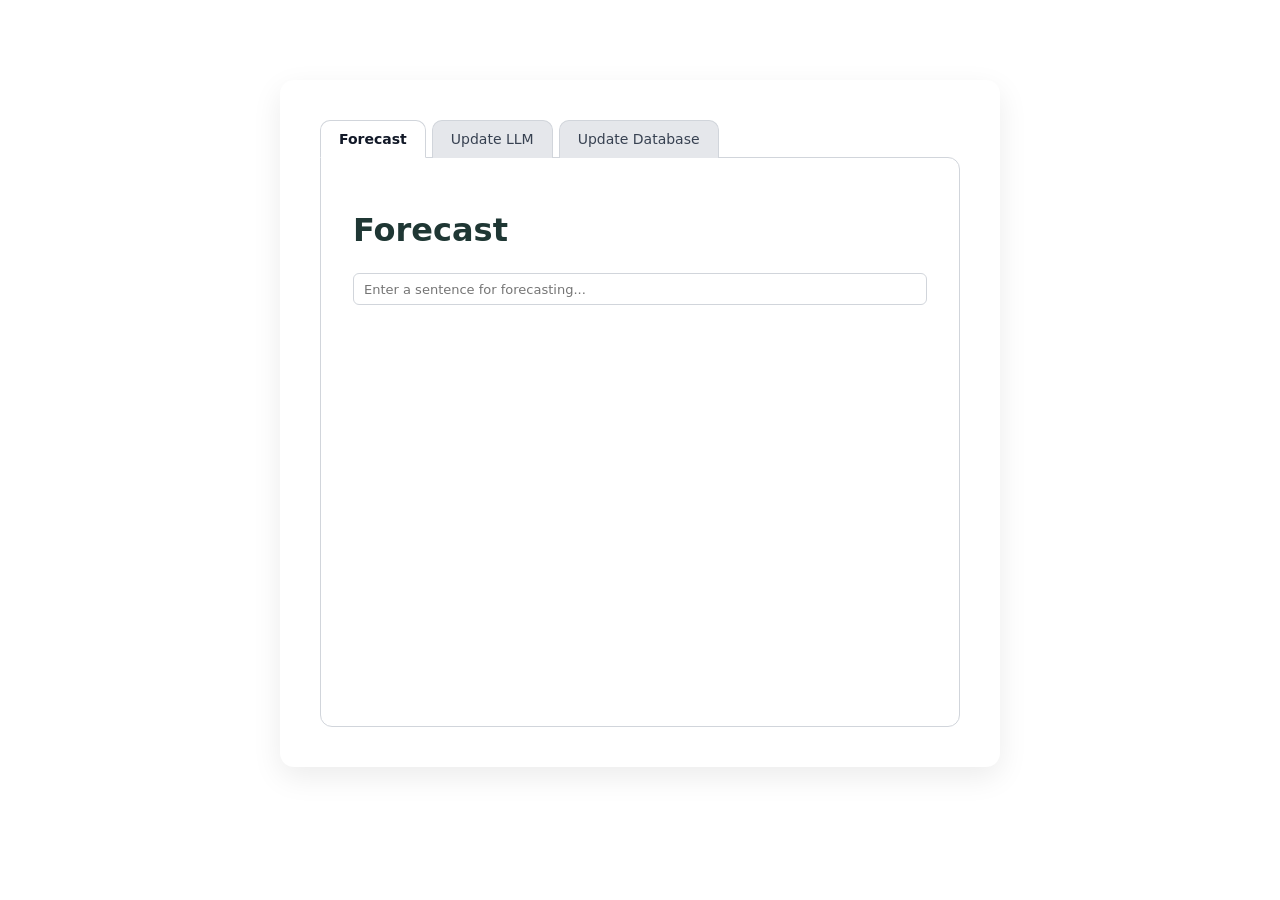
<file: SForecast/WEB_UI/index.html>
<!DOCTYPE html>
<html lang="en">
<head>
  <meta charset="UTF-8">
  <title>Forecast</title>
  <link rel="stylesheet" href="style.css">
</head>
<body>
  <div class="container">

    <!-- Browser-style Tabs -->
    <div class="tab-bar">
      <div class="tab active" onclick="openTab(this, 'forecast.html')">Forecast</div>
      <div class="tab" onclick="openTab(this, 'update_llm.html')">Update LLM</div>
      <div class="tab" onclick="openTab(this, 'update_database.html')">Update Database</div>
    </div>

    <!-- Content Panel -->
    <div class="tab-panel">
      <iframe
        id="tab-frame"
        src="forecast.html"
        frameborder="0"
		scrolling="no">
      </iframe>
    </div>

  </div>

  <script>
    function openTab(tabElement, page) {
      document.querySelectorAll('.tab').forEach(t =>
        t.classList.remove('active')
      );

      tabElement.classList.add('active');
      document.getElementById('tab-frame').src = page;
    }
  </script>
</body>
</html>
</file>
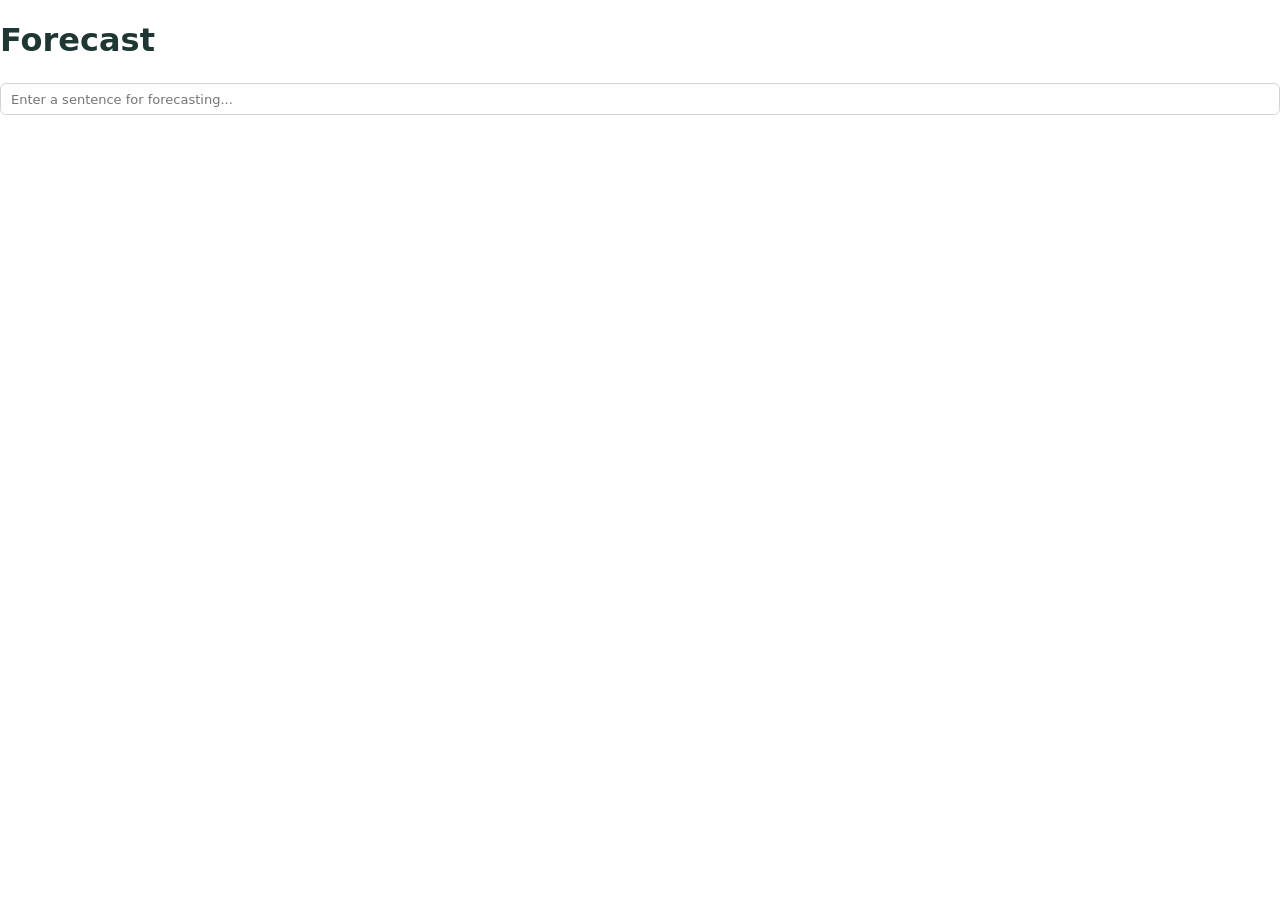
<file: SForecast/WEB_UI/forecast.html>
<!DOCTYPE html>
<html lang="en">
<head>
  <meta charset="UTF-8">
  <link rel="stylesheet" href="style.css">
</head>
<body>
  <h1>Forecast</h1>
  <input type="text" placeholder="Enter a sentence for forecasting..." />
</body>
</html>
</file>
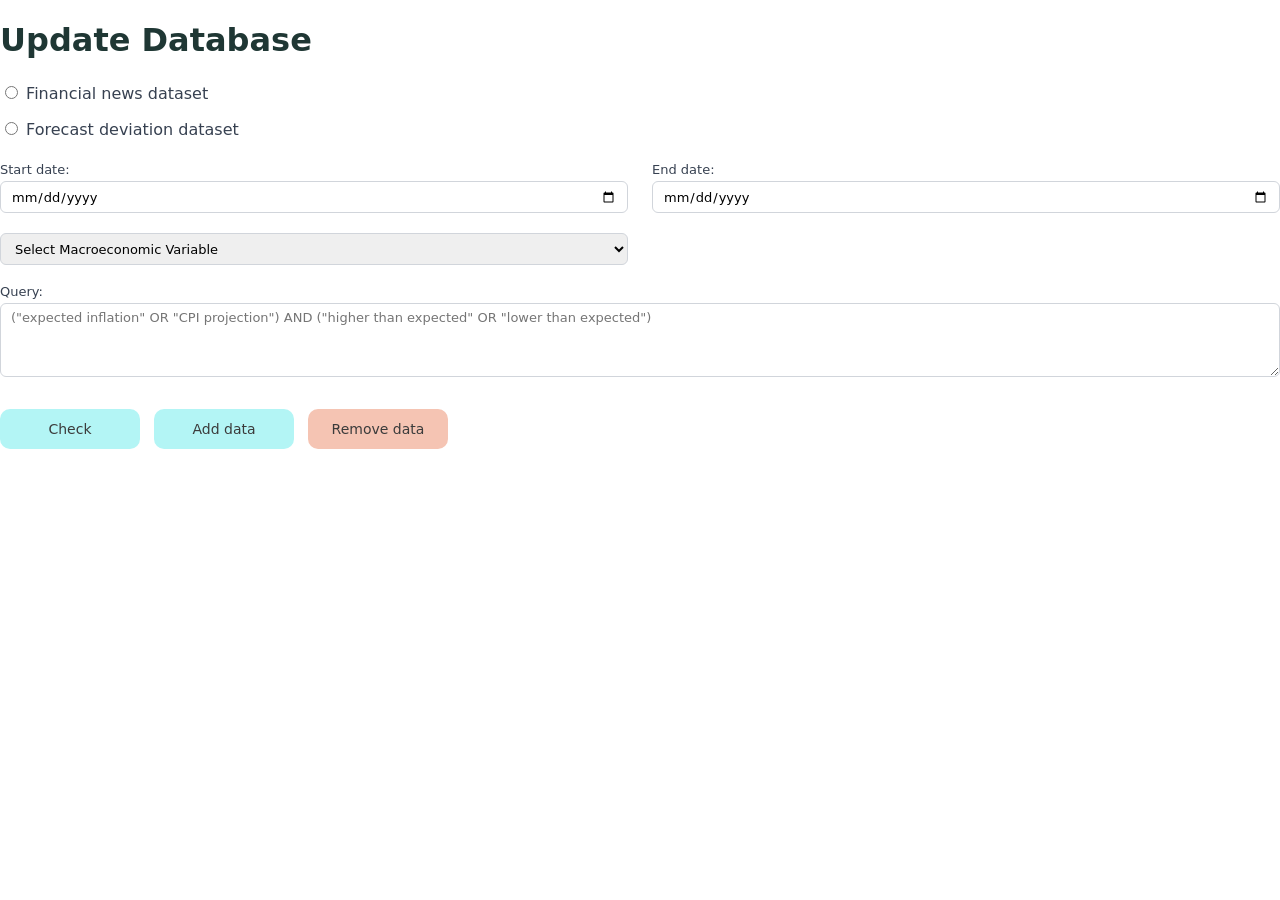
<file: SForecast/WEB_UI/update_database.html>
<!DOCTYPE html>
<html lang="en">
<head>
  <meta charset="UTF-8">
  <link rel="stylesheet" href="style.css">
</head>
<body>
  <h1>Update Database</h1>

	<div class="form-section">
<div class="radio-group">
  <label>
    <input type="radio" name="database" value="Financial news dataset">
    Financial news dataset
  </label>

  <label>
    <input type="radio" name="database" value="Forecast deviation dataset">
    Forecast deviation dataset
  </label>
</div>
<br>

		  <!-- Date & Time -->
<div class="aligned-grid">

  <div>
    <label>Start date:</label>
    <input id="start-date" type="date">
  </div>

  <div>
    <label>End date:</label>
    <input id="end-date" type="date">
  </div>
  
    <select id="macro-var">
    <option selected disabled>Select Macroeconomic Variable</option>
    <option>Inflation</option>
    <option>GDP</option>
	</select>
<!--
<div>
  <label>Variable</label>
  <select id="variable" >
    <option value="" selected disabled>Select a variable</option>

    <option>Real Gross Domestic Product (GDP)</option>
    <option>Nominal Gross Domestic Product (GDP)</option>
    <option>GDP per Capita</option>
    <option>Inflation (Consumer Price Index – CPI)</option>
    <option>Unemployment Rate</option>
    <option>Current Account Balance</option>
    <option>General Government Fiscal Balance</option>
    <option>General Government Gross Debt</option>
    <option>Exchange Rate</option>
    <option>International Reserves</option>
  </select>
</div>
-->
</div>
<br>

	<div>
	<label for="query">Query:</label>
	<textarea
		id="query"
		placeholder='("expected inflation" OR "CPI projection") AND ("higher than expected" OR "lower than expected")'
		rows="4"
		style="width: 100%; resize: vertical;"
	></textarea>
	</div>

  <!-- Buttons -->
  <div class="button-group">
    <button onclick="checkData()">Check</button>
    <button onclick="checkData()">Add data</button>
    <button onclick="checkData()" class="danger">Remove data</button>
  </div>

<p id="action-message" class="message"></p>

  
<script>
function checkData() {
  const selectedDb = document.querySelector('input[name="database"]:checked');
  if (!selectedDb) {
    alert("Please select a dataset!");
    return;
  }

  console.log("Selected dataset value:", selectedDb.value); // check in browser console

  const payload = {
    dataset: selectedDb.value,
    start_date: document.getElementById("start-date").value,
    end_date: document.getElementById("end-date").value,
    macro_var: document.getElementById("macro-var").value,
    query: document.getElementById("query").value
  };

  fetch("http://127.0.0.1:8000/check", {
    method: "POST",
    headers: { "Content-Type": "application/json" },
    body: JSON.stringify(payload)
  })
  .then(res => res.json())
  .then(data => {
    document.getElementById("action-message").innerText = data.message;
  })
  .catch(err => {
    document.getElementById("action-message").innerText = "Error connecting to backend";
    console.error(err);
  });
}
</script>



</div>
  
  
</body>
</html>
</file>
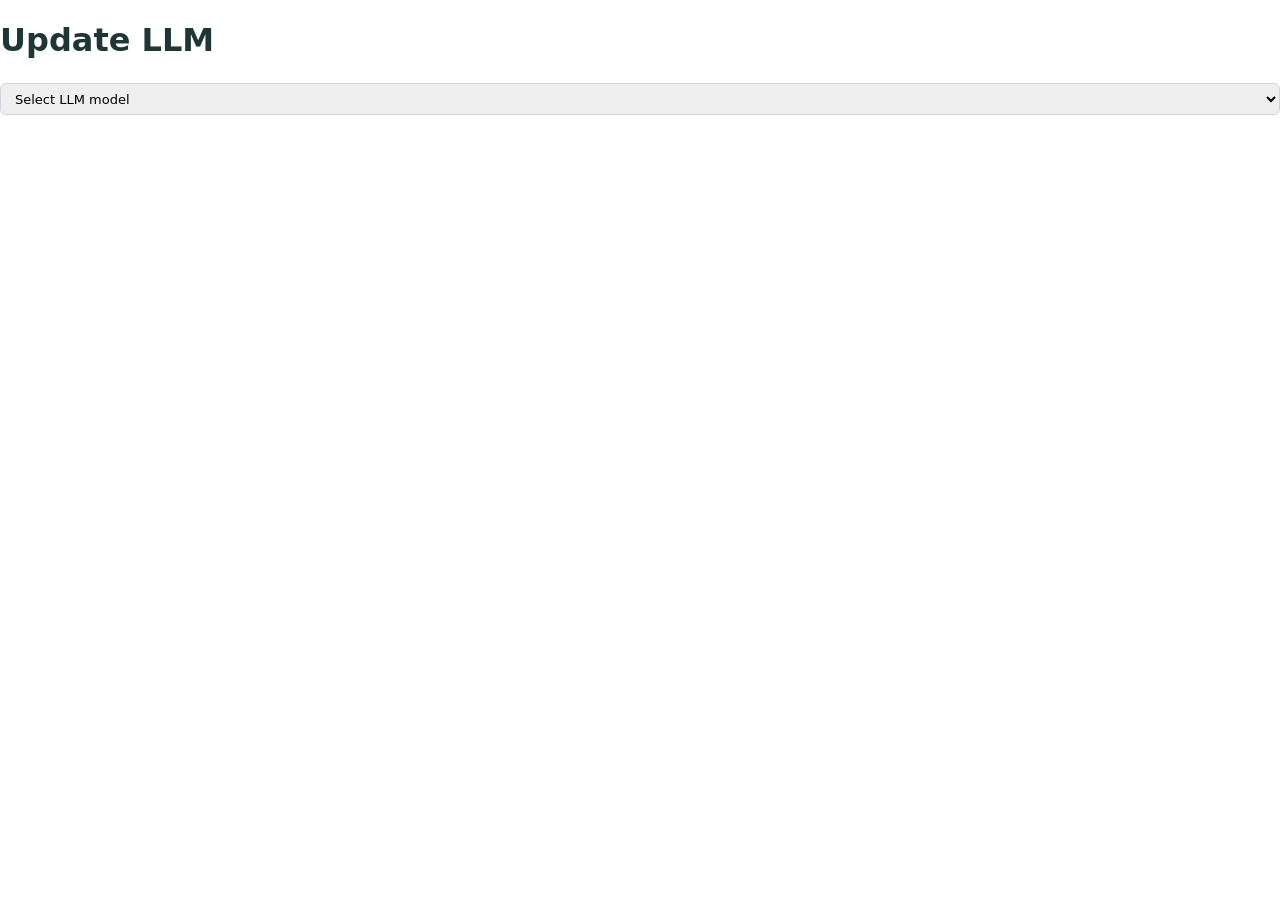
<file: SForecast/WEB_UI/update_llm.html>
<!DOCTYPE html>
<html lang="en">
<head>
  <meta charset="UTF-8">
  <link rel="stylesheet" href="style.css">
</head>
<body>
  <h1>Update LLM</h1>
  <select>
    <option selected disabled>Select LLM model</option>
    <option>LLama</option>
    <option>OpenAI</option>
  </select>
</body>
</html>
</file>
<file: SForecast/WEB_UI/style.css>
* {
  box-sizing: border-box;
  font-family: system-ui, -apple-system, BlinkMacSystemFont, "Segoe UI", Roboto, Ubuntu, sans-serif;
}

body {
  margin: 0;
  background: #ffffff;
  color: #1f3734;
}

.container {
  max-width: 720px;
  margin: 80px auto;
  background: #ffffff;
  padding: 40px;
  border-radius: 14px;
  box-shadow: 0 10px 30px rgba(0,0,0,0.08);
}

nav {
  display: flex;
  gap: 16px;
  margin-bottom: 32px;
}

nav a {
  text-decoration: none;
  font-weight: 500;
  color: #25ebe4;
}

nav a:hover {
  text-decoration: underline;
}

h1 {
  margin-bottom: 24px;
}

input[type="text"] {
  width: 100%;
  padding: 14px;
  border-radius: 10px;
  border: 1px solid #d1d5db;
  font-size: 16px;
}

select {
  width: 100%;
  padding: 14px;
  border-radius: 10px;
  border: 1px solid #d1d5db;
  font-size: 16px;
}

textarea {
  width: 100%;
  padding: 6px 10px;
  font-size: 13px;
  border-radius: 6px;
  border: 1px solid #d1d5db;
  background: #ffffff;
}

.radio-group {
  display: flex;
  flex-direction: column;
  gap: 12px;
}

.radio-group label {
  font-size: 16px;
}

.tabs {
  display: flex;
  gap: 12px;
  margin-bottom: 32x;
}

.tab {
  padding: 10px 10px;
  border-radius: 10px;
  border: none;
  background: #e5e7eb;
  cursor: pointer;
  font-size: 15px;
  font-weight: 500;
}

.tab.active {
  background: #ffffff;
  color: #111827;              /* 👈 force visible text */
  border-bottom: 1px solid #ffffff;
  font-weight: 600;
}

.tab-content {
  display: none;
}

.tab-content.active {
  display: block;
}

.tab-bar {
  display: flex;
  gap: 6px;
  margin-bottom: -1px;
}

.tab {
  padding: 10px 18px;
  background: #e5e7eb;
  border-radius: 10px 10px 0 0;
  cursor: pointer;
  font-size: 14px;
  border: 1px solid #d1d5db;
  border-bottom: none;
  color: #374151;
}

.tab:hover {
  background: #f3f4f6;
}

.tab.active {
  background: #ffffff;
  border-bottom: 1px solid white;
  font-weight: 600;
}

.tab-panel {
  border: 1px solid #d1d5db;
  border-radius: 0 12px 12px 12px;
  padding: 32px;
  background: #ffffff;
}

.tab-content {
  display: none;
}

.tab-content.active {
  display: block;
}

.tab-bar {
  display: flex;
  gap: 6px;
  margin-bottom: -1px;
}

.tab {
  padding: 10px 18px;
  background: #e5e7eb;
  border-radius: 10px 10px 0 0;
  cursor: pointer;
  font-size: 14px;
  border: 1px solid #d1d5db;
  border-bottom: none;
  color: #374151;
}

.tab:hover {
  background: #f3f4f6;
}

.tab.active {
  background: #ffffff;
  color: #111827;              /* ✅ visible text */
  border-color: #d1d5db;
  border-bottom: 1px solid #ffffff;
  font-weight: 600;
}

.tab-panel {
  border: 1px solid #d1d5db;
  border-radius: 0 12px 12px 12px;
  padding: 32px;
  background: #ffffff;
}

.tab-panel iframe {
  width: 100%;
  height: 500px;        /* adjust as needed */
  border: none;
  overflow: hidden;    /* removes scrollbar */
}


/* Date & time grid */
.form-grid {
  display: grid;
  grid-template-columns: repeat(4, 1fr);
  gap: 18px;
}

/* Make date inputs cleaner */
.form-grid input[type="date"],
.form-grid select {
  width: 100%;
  padding: 12px;
  border-radius: 8px;
  border: 1px solid #d1d5db;
  font-size: 14px;
  background: #ffffff;
}

/* Variable + Geography inline */
.inline-fields {
  margin-top: 24px;
  display: flex;
  gap: 16px;
}

.inline-fields div {
  flex: 1;
}

.inline-fields input {
  width: 100%;
  padding: 10px;
  border-radius: 8px;
  border: 1px solid #d1d5db;
  font-size: 14px;
}

/* Labels */
label {
  display: block;
  margin-bottom: 6px;
  font-size: 13px;
  color: #374151;
}

/* Textarea */
textarea {
  display: block;
  margin-bottom: 6px;
  font-size: 13px;
  color: #374151;	
}

.button-group {
  margin-top: 32px;
  display: flex;
  gap: 14px;
}

.button-group button {
  width: 140px;      /* all buttons same width */
  height: 40px;      /* all buttons same height */
  padding: 5px 10px;
  border-radius: 10px;
  border: 1px solid transparent;
  background: #b3f5f5;
  color: #3b3b3b;
  font-size: 14px;
  font-weight: 500;
  cursor: pointer;
  transition: 
    background 0.2s ease,
    box-shadow 0.2s ease,
    transform 0.1s ease;
}

/* Hover effect */
.button-group button:hover {
  background: #82f5f5;
  box-shadow: 0 6px 16px rgba(37, 99, 235, 0.25);
}

/* Click effect */
.button-group button:active {
  transform: translateY(1px);
  box-shadow: 0 3px 8px rgba(37, 99, 235, 0.25);
}

/* Danger button */
.button-group .danger {
  background: #f5c4b3;
}

.button-group .danger:hover {
  background: #fab096;
  box-shadow: 0 6px 16px rgba(220, 38, 38, 0.25);
}

/* Optional: disabled state (future-proof) */
.button-group button:disabled {
  background: #9ca3af;
  cursor: not-allowed;
  box-shadow: none;
}

/* All inputs and selects */
input[type="text"],
input[type="date"],
input[type="datetime-local"],
select {
  padding: 6px 10px;        /* reduce vertical padding */
  font-size: 13px;          /* slightly smaller text */
  border-radius: 6px;       /* slightly smaller corners */
  height: 32px;             /* consistent, compact height */
  box-sizing: border-box;   /* ensures padding doesn't add extra height */
}

/* Variable & Geography inputs */
.inline-fields input {
  height: 32px;             /* match compact style */
  padding: 6px 10px;
  font-size: 13px;
}

/* Optional: maintain spacing between label and input */
label {
  margin-bottom: 4px;       /* slightly tighter label spacing */
  font-size: 13px;
}


.date-time-group select {
  height: 32px;
  padding: 4px 8px;
  font-size: 13px;
}


.aligned-grid {
  display: grid;
  grid-template-columns: repeat(2, 1fr);
  gap: 20px 24px;   /* row-gap column-gap */
}

.aligned-grid label {
  display: block;
  margin-bottom: 4px;
  font-size: 13px;
  color: #374151;
}

.aligned-grid input {
  width: 100%;
  height: 32px;
  padding: 6px 10px;
  border-radius: 6px;
  border: 1px solid #d1d5db;
  font-size: 13px;
}
</file>
